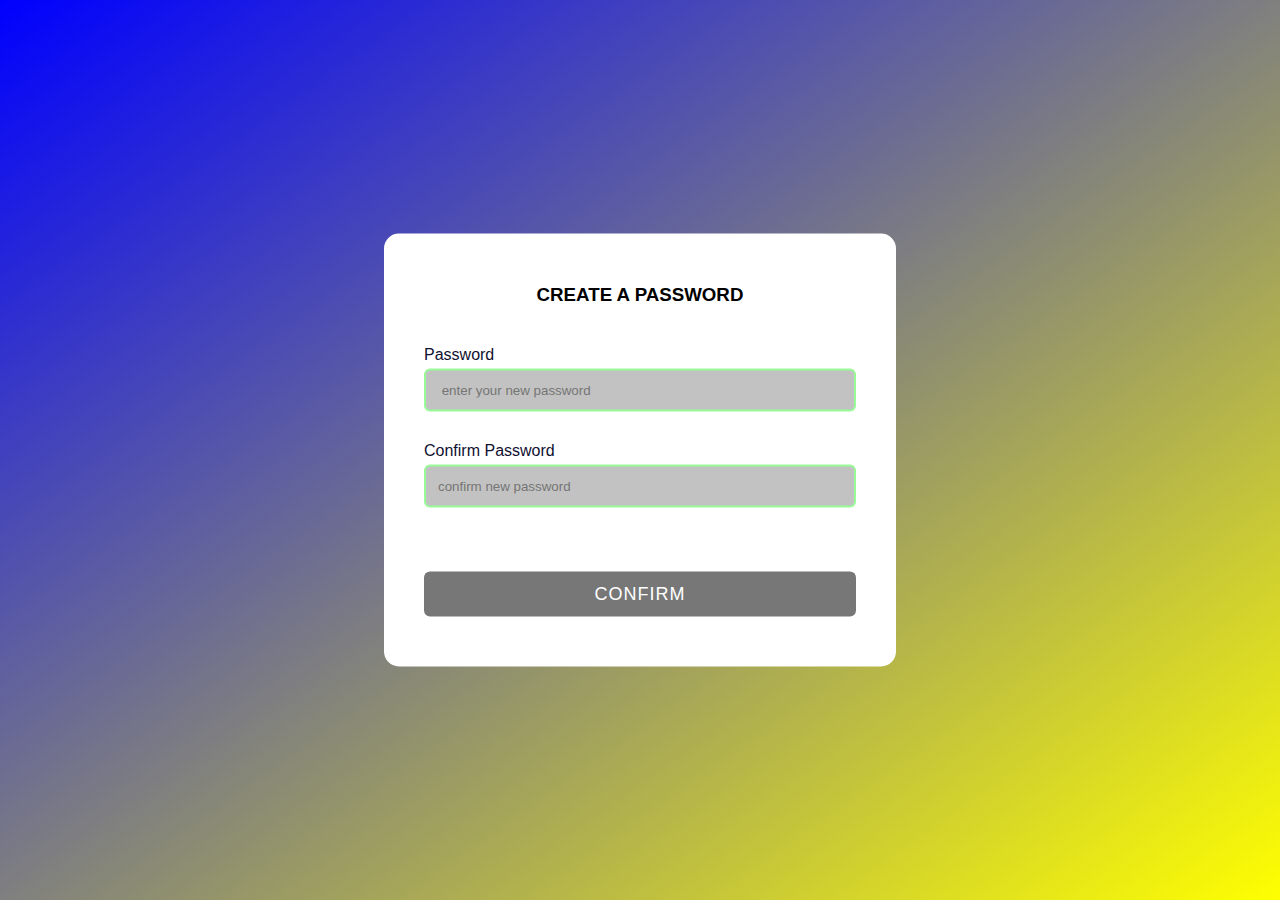
<file: index.html>
<!DOCTYPE html>
<html lang="en">
    <head>
        <meta charset="UTF-8">
        <meta http-equiv="X-UA-Compatible" content="IE=edge">
        <meta name="viewport" content="width=device-width, initial-scale=1.0">
        <title>Document</title>
        <link rel="stylesheet" href="style.css">
    </head>
    <body>
        <form action="">
            <h3>CREATE A PASSWORD</h3>
            <label for="password">Password</label>
            <input
                type="password"
                name="password"
                id="password"
                placeholder=" enter your new password"
                required
            />
            <label for="cnfrm-password">Confirm Password</label>
            <input
                type="password"
                name="cnfrm-password"
                id="cnfrm-password"
                placeholder="confirm new password"
                required
            />
            <p id="message"></p>
            <input type="button" onclick="checkPassword()" value="CONFIRM">
        </form>
        <script src="script.js" async defer></script>
    </body>
</html>
</file>
<file: style.css>
*{
    padding: 0;
    margin: 0;
    box-sizing: border-box;
    font-family: sans-serif;
}
body{
    height: 100vh;
    background-image: linear-gradient(to bottom right, blue, yellow);
    background-repeat: no-repeat;
    width: 100%;
}
form{
    background-color: white;
    width: 40%;
    padding: 50px 40px;
    position: absolute;
    transform: translate(-50%, -50%);
    top: 50%;
    left: 50%;
    border-radius: 15px;
    box-shadow: 20px 20px 30px rgba(0,0,0,0,0.15);
    /* max-width: 900px; */
    margin-left: auto;
    margin-right: auto;

}
label{
    font-weight: 500;
    color: #101030;
}
input{
    display: block;
    width: 100%;
    margin-top: 5px;
    padding: 12px;
    border-radius: 6px;
    outline: none;
    color: #101010;
}
#password{
    margin-bottom: 30px;

}
h3{
    text-align: center;
    margin-bottom: 40px;
   
}
input[type="password"]{
    border: 2px solid palegreen;
    background-color: #c2c2c2;
}
input[type="button"]{
 background-color: #777;
 font-weight: 500;
 color: white;
 border: none;
 font-size: 18px;
 letter-spacing: 1px;
 cursor: pointer;
 margin-top: 20px;

}
input[type="button"]:hover{
    transform: scaleX(1.1);
    background-color: #444;
}
p{
    display: inline-block;
    color: rgb(255, 255, 255);
    margin: 15px 0;
    padding: 5px 20px;
    color: #fff;

}
</file>
